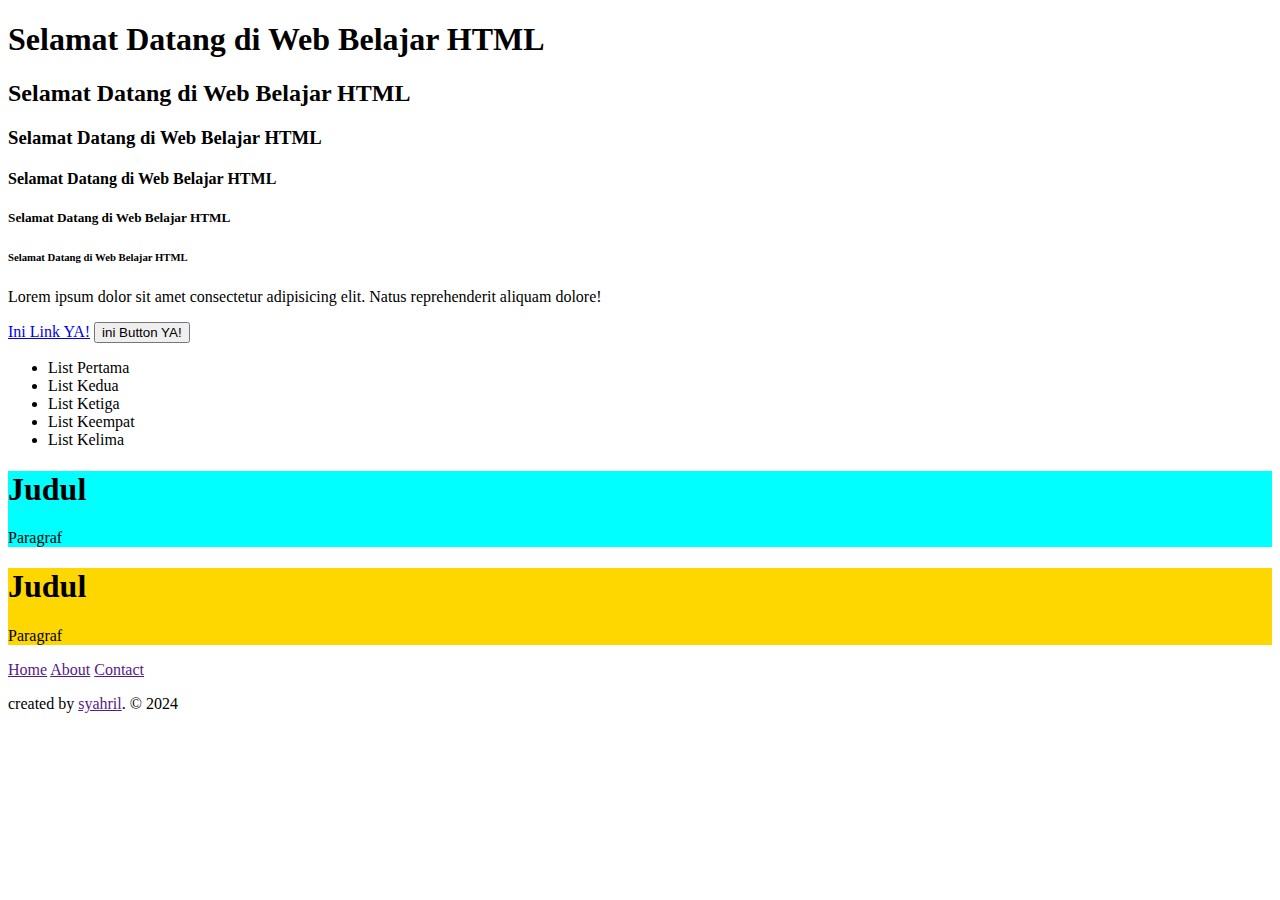
<file: index.html>
<!DOCTYPE html>
<html lang="en">
<head>
    <meta charset="UTF-8">
    <meta name="viewport" content="width=device-width, initial-scale=1.0">
    <title>Document</title>
</head>
<body>
    <h1>Selamat Datang di Web Belajar HTML</h1>
    <h2>Selamat Datang di Web Belajar HTML</h2>
    <h3>Selamat Datang di Web Belajar HTML</h3>
    <h4>Selamat Datang di Web Belajar HTML</h4>
    <h5>Selamat Datang di Web Belajar HTML</h5>
    <h6>Selamat Datang di Web Belajar HTML</h6>

    <p>Lorem ipsum dolor sit amet consectetur adipisicing elit. Natus reprehenderit aliquam dolore!</p>

    <a href="https://www.instagram.com/smk_tritech_informatika/">Ini Link YA!</a>

    <button>ini Button YA!</button>

    <ul>
        <li>List Pertama</li>
        <li>List Kedua</li>
        <li>List Ketiga</li>
        <li>List Keempat</li>
        <li>List Kelima</li>
    </ul>

    <div style="background-color: aqua;">
        <h1>Judul</h1>
        <p>Paragraf</p>
    </div>

    <section style="background-color: gold;">
        <h1>Judul</h1>
        <p>Paragraf</p>
    </section>

    <nav>
        <a href="">Home</a>
        <a href="">About</a>
        <a href="">Contact</a>
    </nav>

    <footer>
        <p>created by <a href="">syahril</a>. &copy; 2024</p>
    </footer>
</body>
</html>
</file>
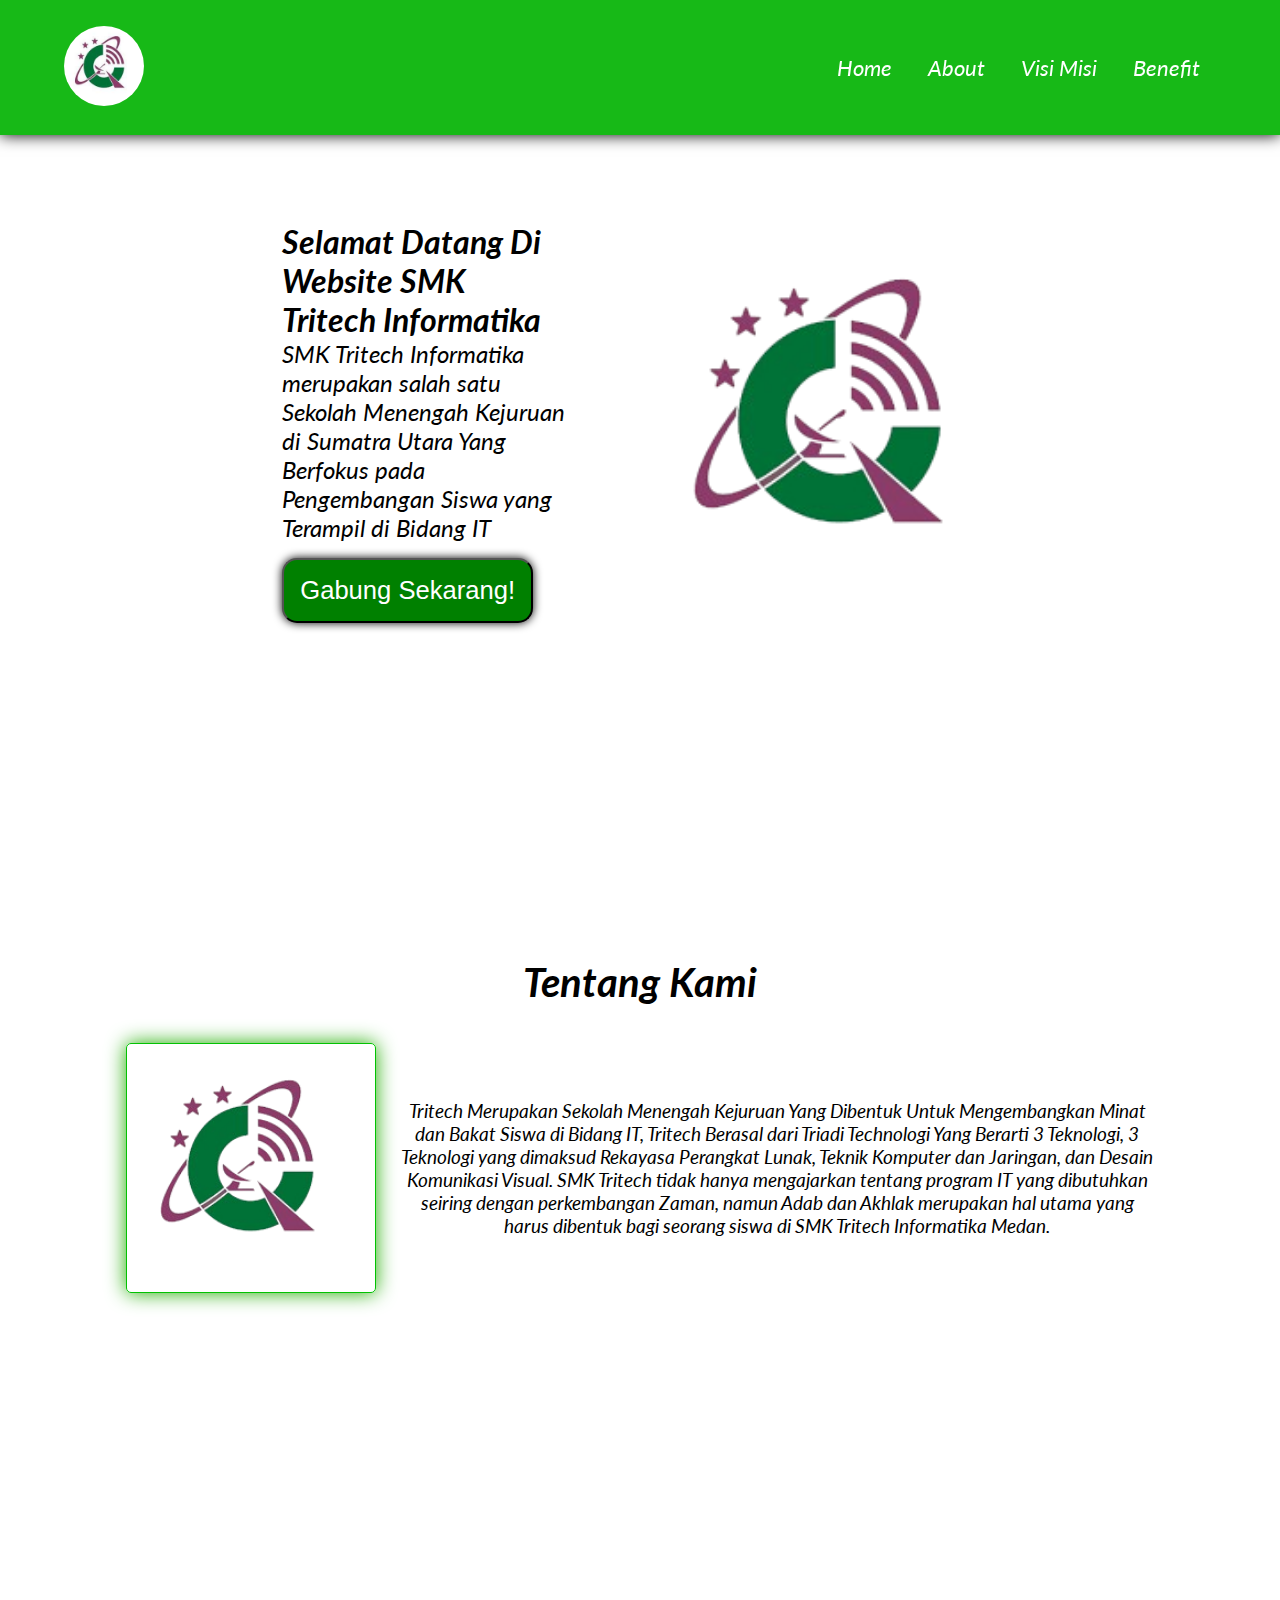
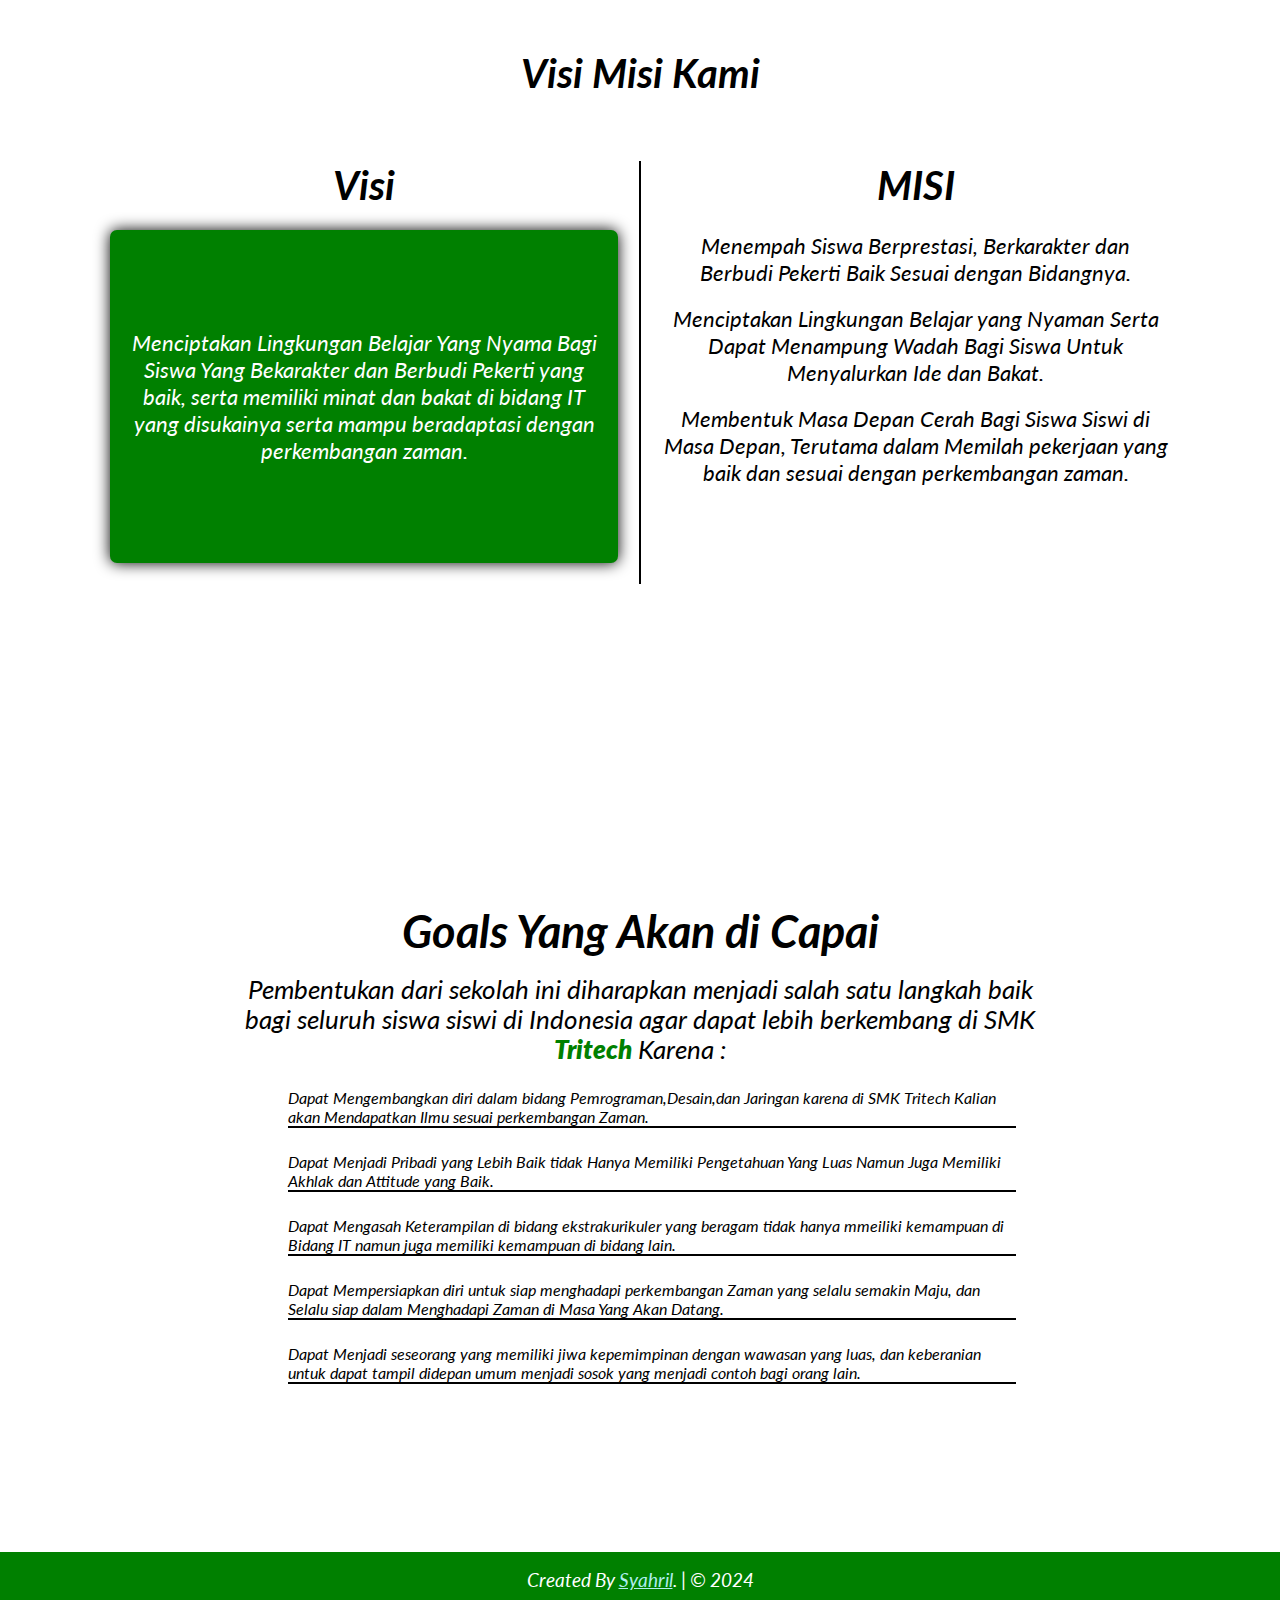
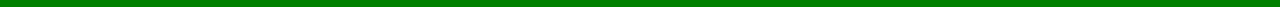
<file: ITeens.html>
<!DOCTYPE html>
<html lang="en">
<head>
    <meta charset="UTF-8">
    <meta name="viewport" content="width=device-width, initial-scale=1.0">
    <title>Website Belajar ITEENS</title>
    <link rel="stylesheet" href="style.css">
    <link rel="preconnect" href="https://fonts.googleapis.com">
    <link rel="preconnect" href="https://fonts.gstatic.com" crossorigin>
    <link href="https://fonts.googleapis.com/css2?family=Baskervville+SC&family=Lato:ital,wght@0,100;0,300;0,400;0,700;0,900;1,100;1,300;1,400;1,700;1,900&display=swap" rel="stylesheet">
</head>
<body>
    <nav class="navbar">
        <a href="#"><img src="tritech.jpeg" alt=""></a>
        <div class="navbar-nav">
            <a href="#home">Home</a>
            <a href="#about">About</a>
            <a href="#visiMisi">Visi Misi</a>
            <a href="#benefit">Benefit</a>
        </div>
    </nav>
    
    <section class="home" id="home">
        <div class="content">
            <h1>Selamat Datang Di Website SMK Tritech Informatika</h1>
            <p>SMK Tritech Informatika merupakan salah satu Sekolah Menengah Kejuruan di Sumatra Utara Yang Berfokus pada Pengembangan Siswa yang Terampil di Bidang IT</p>
            <button>Gabung Sekarang!</button>
        </div>

        <div class="img-content">
            <img src="tritech.png" alt="">
        </div>
    </section>

    <section class="about" id="about">
        <h1>Tentang Kami</h1>
        <div class="content">
            <p>Tritech Merupakan Sekolah Menengah Kejuruan Yang Dibentuk Untuk Mengembangkan Minat dan Bakat Siswa di Bidang IT, Tritech Berasal dari Triadi Technologi Yang Berarti 3 Teknologi, 3 Teknologi yang dimaksud Rekayasa Perangkat Lunak, Teknik Komputer dan Jaringan, dan Desain Komunikasi Visual. SMK Tritech tidak hanya mengajarkan tentang program IT yang dibutuhkan seiring dengan perkembangan Zaman, namun Adab dan Akhlak merupakan hal utama yang harus dibentuk bagi seorang siswa di SMK Tritech Informatika Medan. </p>
        <img src="tritech.png" alt="">
        </div>
    </section>

    <section class="visiMisi" id="visiMisi">
        <h1>Visi Misi Kami</h1>
        <div class="content-visiMisi">
            
            <!-- Visi -->
            <div class="visi-content">
                <h1>Visi</h1>
                <div class="visi-list">
                    <p>
                        Menciptakan Lingkungan Belajar Yang Nyama Bagi Siswa Yang Bekarakter dan Berbudi Pekerti yang baik, serta memiliki minat dan bakat di bidang IT yang disukainya serta mampu beradaptasi dengan perkembangan zaman.
                    </p>
                </div>
            </div>

            <!-- garis pembatas -->
             <hr class="pembatas">

            <!-- Misi -->
             <div class="misi-content">
                <h1>MISI</h1>
                <div class="misi-list">
                    <ul>
                        <li>
                            Menempah Siswa Berprestasi, Berkarakter dan Berbudi Pekerti Baik Sesuai dengan Bidangnya.
                        </li>
                        <li>
                            Menciptakan Lingkungan Belajar yang Nyaman Serta Dapat Menampung Wadah Bagi Siswa Untuk Menyalurkan Ide dan Bakat.
                        </li>
                        <li>
                            Membentuk Masa Depan Cerah Bagi Siswa Siswi di Masa Depan, Terutama dalam Memilah pekerjaan yang baik dan sesuai dengan perkembangan zaman.
                        </li>
                    </ul>
                </div>
             </div>
        </div>
    </section>

    <section class="benefit" id="benefit">
        <h1>Goals Yang Akan di Capai</h1>
        <div class="content-benefit">
            <p>Pembentukan dari sekolah ini diharapkan menjadi salah satu langkah baik bagi seluruh siswa siswi di Indonesia agar dapat lebih berkembang di SMK
                <span>Tritech</span> Karena :
            </p>
            <ul>
                <li>
                    Dapat Mengembangkan diri dalam bidang Pemrograman,Desain,dan Jaringan karena di SMK Tritech Kalian akan Mendapatkan Ilmu sesuai perkembangan Zaman.
                    <hr>
                </li>
                <li>
                    Dapat Menjadi Pribadi yang Lebih Baik tidak Hanya Memiliki Pengetahuan Yang Luas Namun Juga Memiliki Akhlak dan Attitude yang Baik.
                    <hr>
                </li>
                <li>
                    Dapat Mengasah Keterampilan di bidang ekstrakurikuler yang beragam tidak hanya mmeiliki kemampuan di Bidang IT namun juga memiliki kemampuan di bidang lain.
                    <hr>
                </li>
                <li>
                    Dapat Mempersiapkan diri untuk siap menghadapi perkembangan Zaman yang selalu semakin Maju, dan Selalu siap dalam Menghadapi Zaman di Masa Yang Akan Datang.
                    <hr>
                </li>
                <li>
                    Dapat Menjadi seseorang yang memiliki jiwa kepemimpinan dengan wawasan yang luas, dan keberanian untuk dapat tampil didepan umum menjadi sosok yang menjadi contoh bagi orang lain.
                    <hr>
                </li>
            </ul>
        </div>
    </section>

    <footer>
        <p>Created By <a href="#">Syahril</a>. | &copy; 2024</p>
    </footer>
</body>
</html>
</file>
<file: style.css>
* {
    margin: 0;
    padding: 0;
    box-sizing: border-box;
    top: 0;
    left: 0;
    right: 0;
    bottom: 0;
}

html {
    scroll-behavior: smooth;
}

body {
    color: black;
    font-family: "Lato", sans-serif;
    font-weight: 400;
    font-style: italic;
}


/* Ini Untuk Style Navbar */
.navbar {
    display: flex;
    justify-content: space-between;
    align-items: center;
    padding: 1.4rem 5% 1.4rem 5%; 
    background-color: rgb(23, 185, 23);
    position: fixed;
    max-height: 15%;
    box-shadow: 0 0 15px black;
}

.navbar .navbar-nav a:hover {
    border-bottom: 3px solid black;
    background-color: white;
    color: green;
    border-radius: 5px;
}

.navbar a img {
    width: 80px;
    height: 80px;
    border-radius: 50%;
    transition: transform 0.3s ease;
}

.navbar a img:hover {
    width: 100px;
    height: 100px;
    transform: scale(1.2);
}

.navbar .navbar-nav a {
    text-decoration: none;
    margin: 1rem;
    font-size: 1.4rem;
    color: white;
}

/* Ini untuk Style Home */

.home {
    display: flex;
    justify-content: space-between;
    padding: 2.5rem 4rem;
    align-items: center;
    margin: 10rem;
}

.home .content {
    max-width: 40rem;
    padding: 1.4rem 7%;
}

.home .content h1 {
    font-size: 2rem;
}

.home .content p {
    font-size: 1.5rem;
}

.home .content button {
    font-size: 1.6rem;
    margin-top: 1rem;
    border-radius: 15px;
    background-color: green;
    color: white;
    padding: 1rem;
    box-shadow: 0 0 10px black;
}

.home .content button:hover {
    background-color: white;
    color: green;
}

.home .img-content {
    padding: 1rem;
}

.home .img-content img {
    width: 400px;
    height: 400px;
}

/* Style Untuk About */
.about {
    padding: 7rem 7%;
    text-align: center;
    margin-top: 10rem;
}

.about h1 {
    font-size: 2.5rem;
}

.about .content {
    margin: 1rem;
    padding: 1.3rem;
    display: flex;
    justify-content: space-between;
    flex-direction: row-reverse;
    align-items: center; 
}

.about .content img {
    width: 250px;
    height: 250px;
    margin-right: 1.5rem;
    box-shadow: 0 0 20px rgb(33, 172, 2);
    border-radius: 5px;
    border: 1px solid rgb(2, 194, 2);
}

.about .content p {
    font-size: 1.2rem;
}

/* Visi Misi */
.visiMisi {
    margin-top: 6rem;
    padding: 7rem 7%;
    text-align: center
}

.visiMisi h1 {
    font-size: 2.5rem;
}

.visiMisi .content-visiMisi {
    display: flex;
    text-align: center;
    margin-top: 4rem;
}

.visiMisi .content-visiMisi .visi-content {
    width: 50%;
}

.visiMisi .content-visiMisi .misi-content {
    width: 50%;
}

.visiMisi .content-visiMisi .visi-list {
    padding: 1.2rem;
    background-color: green;
    margin: 1.3rem;
    height: 37vh;
    display: flex;
    align-items: center;
    border-radius: 7px;
    box-shadow: 0 0 15px black;
}

.visiMisi .content-visiMisi .visi-list p {
    font-size: 1.4rem;
    color: white;
}

.visiMisi .pembatas {
    border: 1px solid black;
}

.visiMisi .content-visiMisi .misi-content .misi-list {
    padding: 1.4rem;
}

.visiMisi .content-visiMisi .misi-content .misi-list ul li {
    list-style: none;
    font-size: 1.4rem;
    margin-bottom: 1.2rem;
}

/* Style Untuk Benefit Section */
.benefit {
    display: flex;
    margin-top: 4rem;
    flex-direction: column;
    align-items: center;
    padding: 9rem 7%;
    text-align: center;
}

.benefit h1 {
    font-size: 2.8rem;
}

.benefit .content-benefit {
    margin-top: 1rem;
    max-width: 50rem;
}

.benefit .content-benefit p {
    font-size: 1.6rem;
}

.benefit .content-benefit p span {
    color: green;
    font-weight: 800;
}

.benefit .content-benefit ul {
    margin: 1.5rem 0 0 1.5rem;
}

.benefit .content-benefit ul li {
    font-size: 1rem;
    margin: 1.5rem;
    list-style: none;
    text-align: start;
    transition: transform 0.2s ease-in-out;
}

.benefit .content-benefit ul li hr {
    border: 1px solid black;
}

.benefit .content-benefit ul li:hover {
    transform: scale(1.1);
}

/* Style Untuk Footer */
footer {
    background-color: green;
    text-align: center;
    padding: 1rem; 
}

footer p {
    font-size: 1.2rem;
    color: white;
}

footer p a {
    color: paleturquoise;
}
</file>
